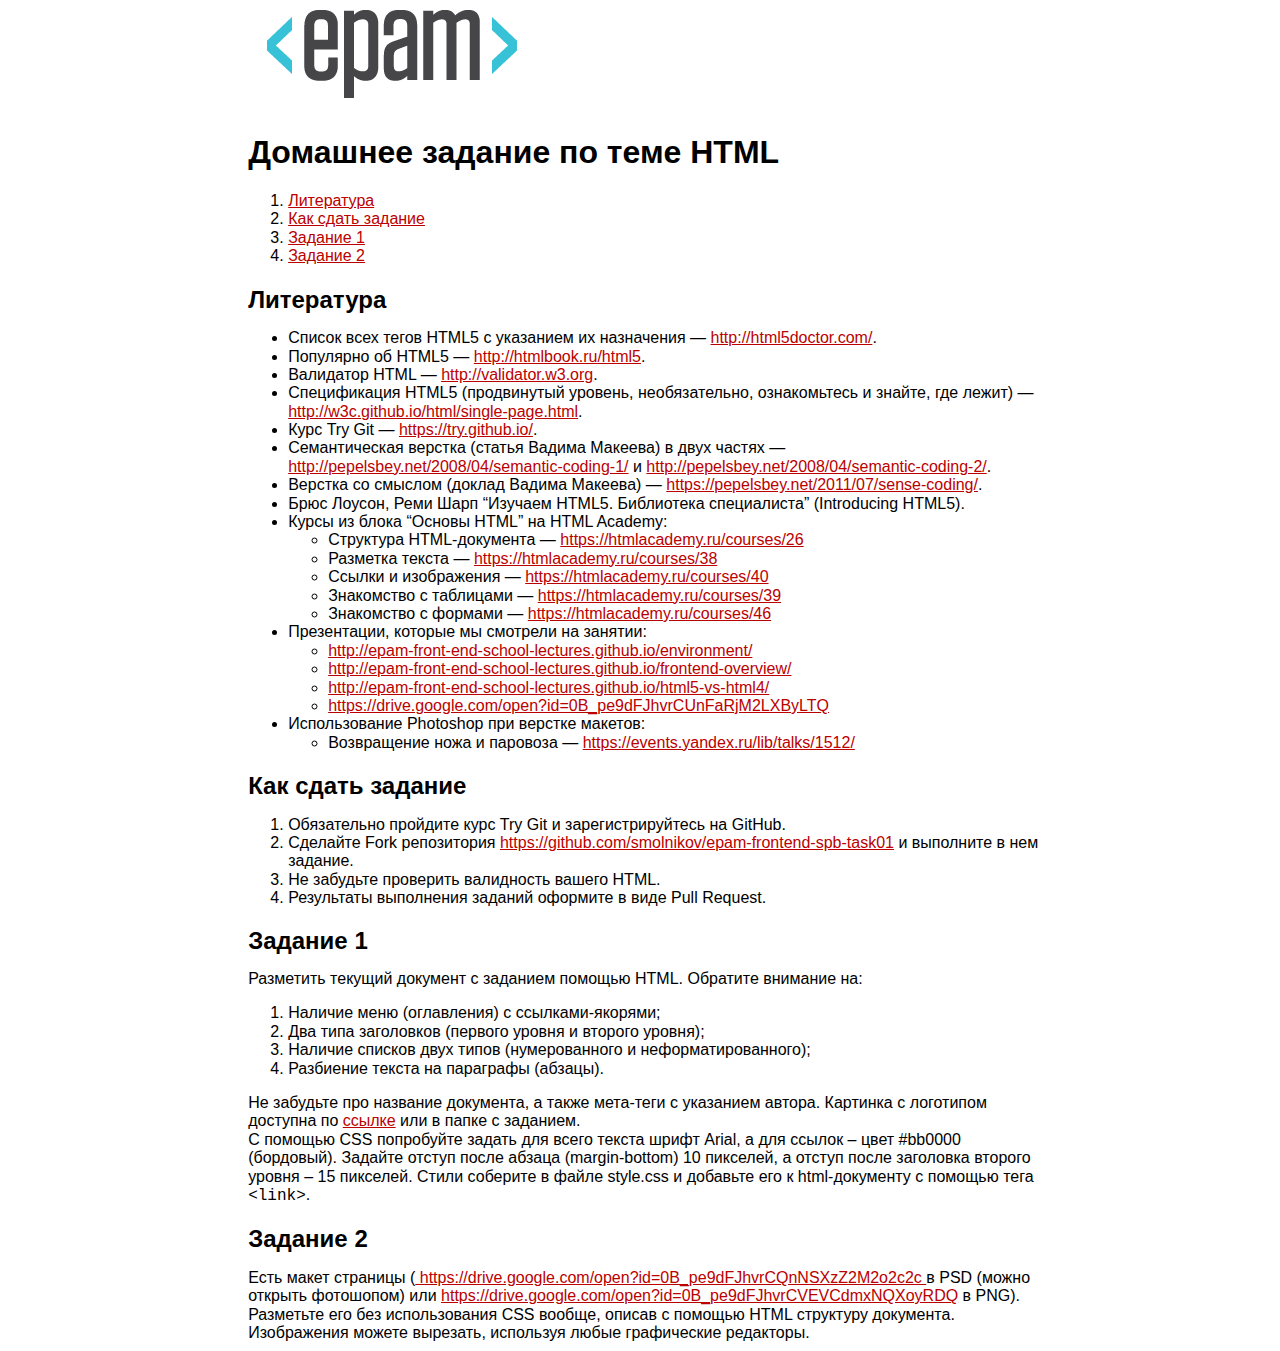
<file: index.html>
<!DOCTYPE html>
<html lang="ru">
<head>
  <meta charset="UTF-8">
  <meta name="author" content="Badigina Irina">
  <title>Task 01</title>
  <link href="normalize.css" rel="stylesheet">
  <link href="style.css" rel="stylesheet">
</head>
<body>

    <img src="EPAM_LOGO_Full_Color_RGB.png" alt="EPAM logo">

    <h1>Домашнее задание по теме HTML</h1>
    <nav class="menu">
      <ol type="1">
        <li><a href="#sources">Литература</a></li>
        <li><a href="#instructions">Как сдать задание</a></li>
        <li><a href="#task-1">Задание 1</a></li>
        <li><a href="#task-2">Задание 2</a></li>
      </ol>
    </nav>

    <h2 id="sources">Литература</h2>
    <ul>
      <li>
        Список всех тегов HTML5 с указанием их назначения — <a href="http://html5doctor.com/">http://html5doctor.com/</a>.
      </li>
      <li>
        Популярно об HTML5 — <a href="http://htmlbook.ru/html5">http://htmlbook.ru/html5</a>.
      </li>
      <li>
        Валидатор HTML — <a href="http://validator.w3.org">http://validator.w3.org</a>.
      </li>
      <li>
        Спецификация HTML5 (продвинутый уровень, необязательно, ознакомьтесь
        и знайте, где лежит) — <a href="http://w3c.github.io/html/single-page.html">http://w3c.github.io/html/single-page.html</a>.
      </li>
      <li>
        Курс Try Git — <a href="https://try.github.io/">https://try.github.io/</a>.
      </li>
      <li>
        Семантическая верстка (статья Вадима Макеева) в двух частях —
        <a href="http://pepelsbey.net/2008/04/semantic-coding-1/">http://pepelsbey.net/2008/04/semantic-coding-1/</a>
        и <a href="http://pepelsbey.net/2008/04/semantic-coding-2/">http://pepelsbey.net/2008/04/semantic-coding-2/</a>.
      </li>
    <li>
      Верстка со смыслом (доклад Вадима Макеева) —
      <a href="https://pepelsbey.net/2011/07/sense-coding/">https://pepelsbey.net/2011/07/sense-coding/</a>.
    </li>
    <li>
      Брюс Лоусон, Реми Шарп “Изучаем HTML5. Библиотека специалиста” (Introducing HTML5).
    </li>
    <li>
    Курсы из блока “Основы HTML” на HTML Academy:
    <ul>
      <li>
        Структура HTML-документа — <a href="https://htmlacademy.ru/courses/26">https://htmlacademy.ru/courses/26</a>
      </li>
      <li>
        Разметка текста — <a href="https://htmlacademy.ru/courses/38">https://htmlacademy.ru/courses/38</a>
      </li>
      <li>
        Ссылки и изображения — <a href="https://htmlacademy.ru/courses/40">https://htmlacademy.ru/courses/40</a>
      </li>
      <li>
        Знакомство с таблицами — <a href="https://htmlacademy.ru/courses/39">https://htmlacademy.ru/courses/39</a>
      </li>
      <li>
        Знакомство с формами — <a href="https://htmlacademy.ru/courses/46">https://htmlacademy.ru/courses/46</a>
      </li>
    </ul>
    </li>
    <li>
      Презентации, которые мы смотрели на занятии:
      <ul>
        <li>
          <a href="http://epam-front-end-school-lectures.github.io/environment/">http://epam-front-end-school-lectures.github.io/environment/</a>
        </li>
        <li>
          <a href="http://epam-front-end-school-lectures.github.io/frontend-overview/">http://epam-front-end-school-lectures.github.io/frontend-overview/</a>
        </li>
        <li>
          <a href="http://epam-front-end-school-lectures.github.io/html5-vs-html4/">http://epam-front-end-school-lectures.github.io/html5-vs-html4/</a>
        </li>
        <li>
          <a href="https://drive.google.com/open?id=0B_pe9dFJhvrCUnFaRjM2LXByLTQ">https://drive.google.com/open?id=0B_pe9dFJhvrCUnFaRjM2LXByLTQ</a>
        </li>
      </ul>
    </li>
    <li>
      Использование Photoshop при верстке макетов:
      <ul>
        <li>
          Возвращение ножа и паровоза — <a href="https://events.yandex.ru/lib/talks/1512/">https://events.yandex.ru/lib/talks/1512/</a>
        </li>
      </ul>
    </li>
  </ul>

  <h2 id="instructions">Как сдать задание</h2>
  <ol type="1">
    <li>Обязательно пройдите курс Try Git и зарегистрируйтесь на GitHub. </li>
    <li>Сделайте Fork репозитория
        <a href="https://github.com/smolnikov/epam-frontend-spb-task01">
          https://github.com/smolnikov/epam-frontend-spb-task01</a>
       и выполните в нем задание.</li>
    <li>Не забудьте проверить валидность вашего HTML.</li>
    <li>Результаты выполнения заданий оформите в виде Pull Request.</li>
  </ol>

  <h2 id="task-1">Задание 1</h2>
  Разметить текущий документ с заданием помощью HTML. Обратите внимание на:
  <ol type="1">
    <li>Наличие меню (оглавления) с ссылками-якорями;</li>
    <li>Два типа заголовков (первого уровня и второго уровня);</li>
    <li>Наличие списков двух типов (нумерованного и неформатированного);</li>
    <li>Разбиение текста на параграфы (абзацы).</li>
  </ol>
  <p>
    Не забудьте про название документа, а также мета-теги с указанием автора.
    Картинка с логотипом доступна по
    <a href="https://www.dropbox.com/s/shmbvybsww0hn78/EPAM_LOGO_Full_Color_RGB.png?dl=0">ссылке</a>
    или в папке с заданием. <br/>
    С помощью CSS попробуйте задать для всего текста шрифт Arial, а для ссылок –
    цвет #bb0000 (бордовый). Задайте отступ после абзаца (margin-bottom) 10 пикселей,
    а отступ после заголовка второго уровня – 15 пикселей. Стили соберите в файле style.css
    и добавьте его к html-документу с помощью тега <code>&lt;link&gt;</code>.
  </p>

  <h2 id="task-2">Задание 2</h2>
  <p>
    Есть макет страницы (<a href="https://drive.google.com/open?id=0B_pe9dFJhvrCQnNSXzZ2M2o2c2c">
      https://drive.google.com/open?id=0B_pe9dFJhvrCQnNSXzZ2M2o2c2c </a>
    в PSD (можно открыть фотошопом) или <a href="https://drive.google.com/open?id=0B_pe9dFJhvrCQnNSXzZ2M2o2c2c">
      https://drive.google.com/open?id=0B_pe9dFJhvrCVEVCdmxNQXoyRDQ</a> в PNG).
    Разметьте его без использования CSS вообще, описав с помощью HTML структуру документа.
    Изображения можете вырезать, используя любые графические редакторы.
  </p>
</body>
</html>
</file>
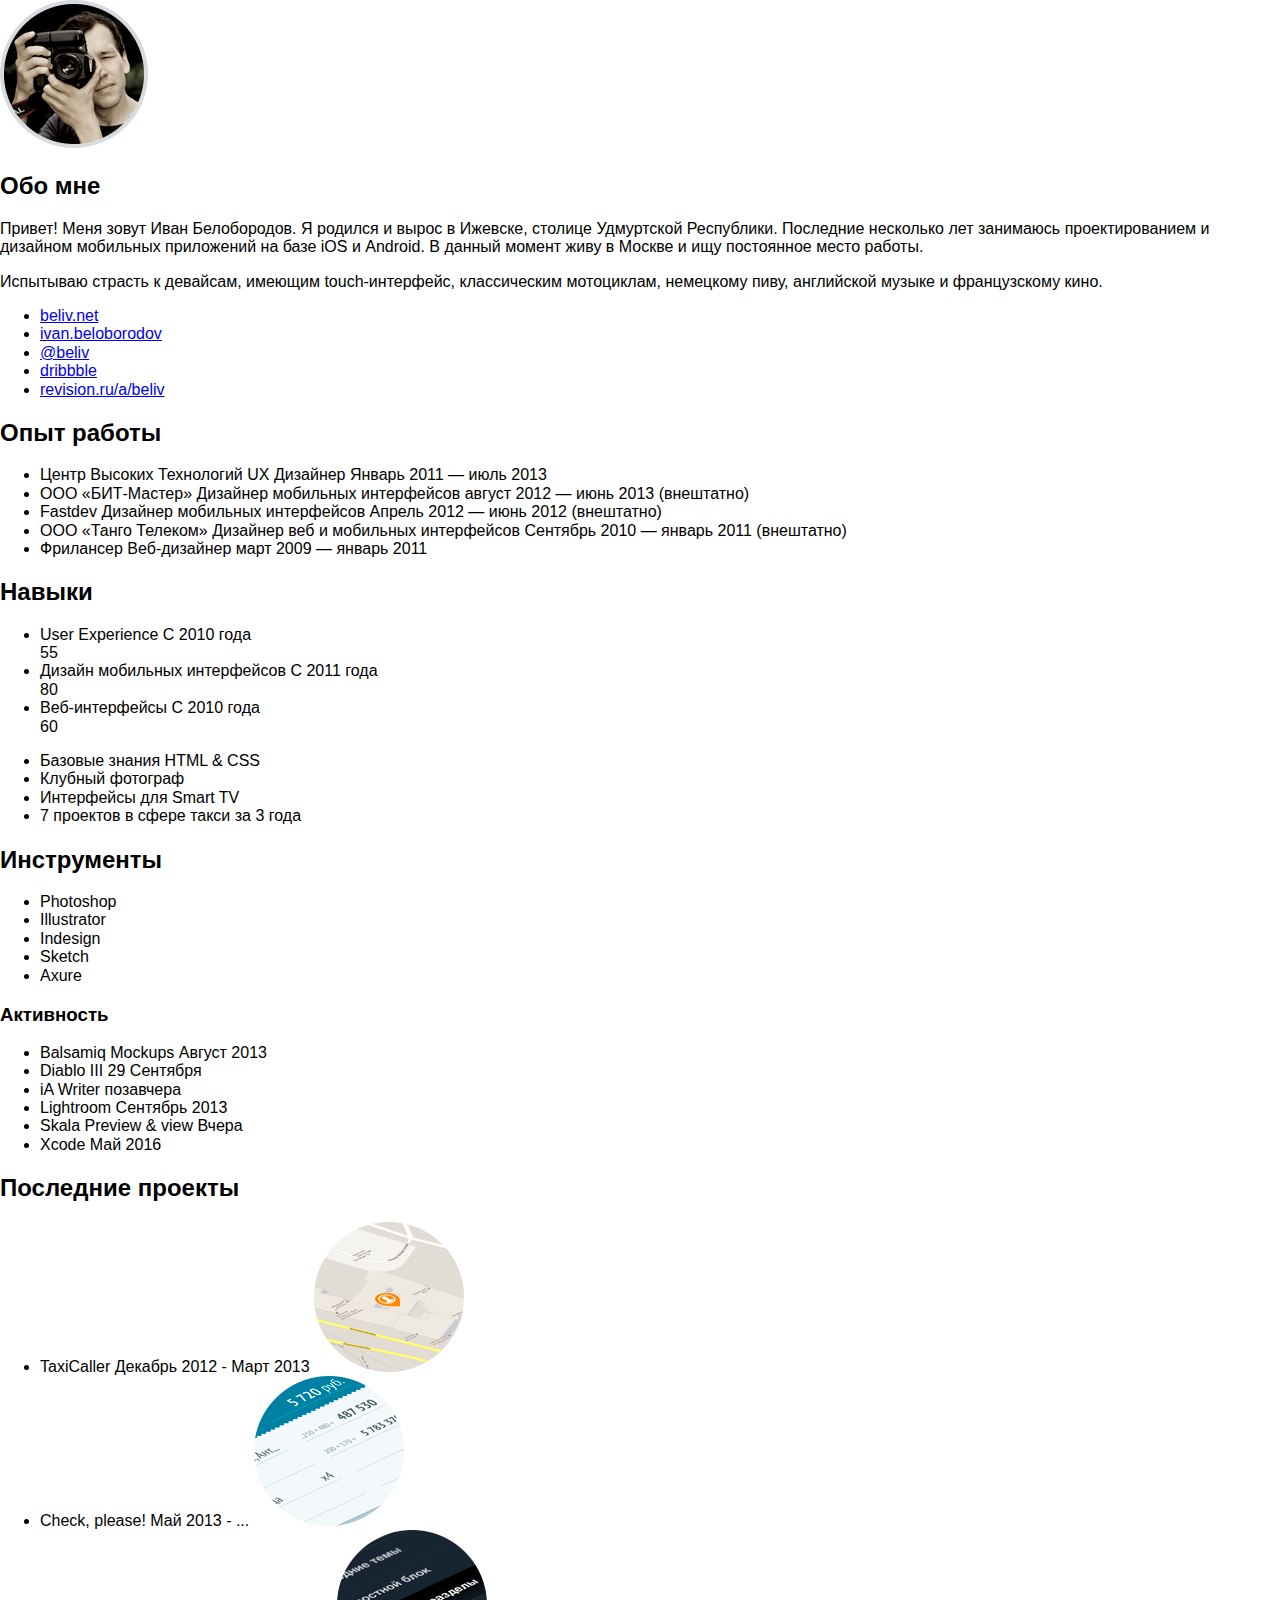
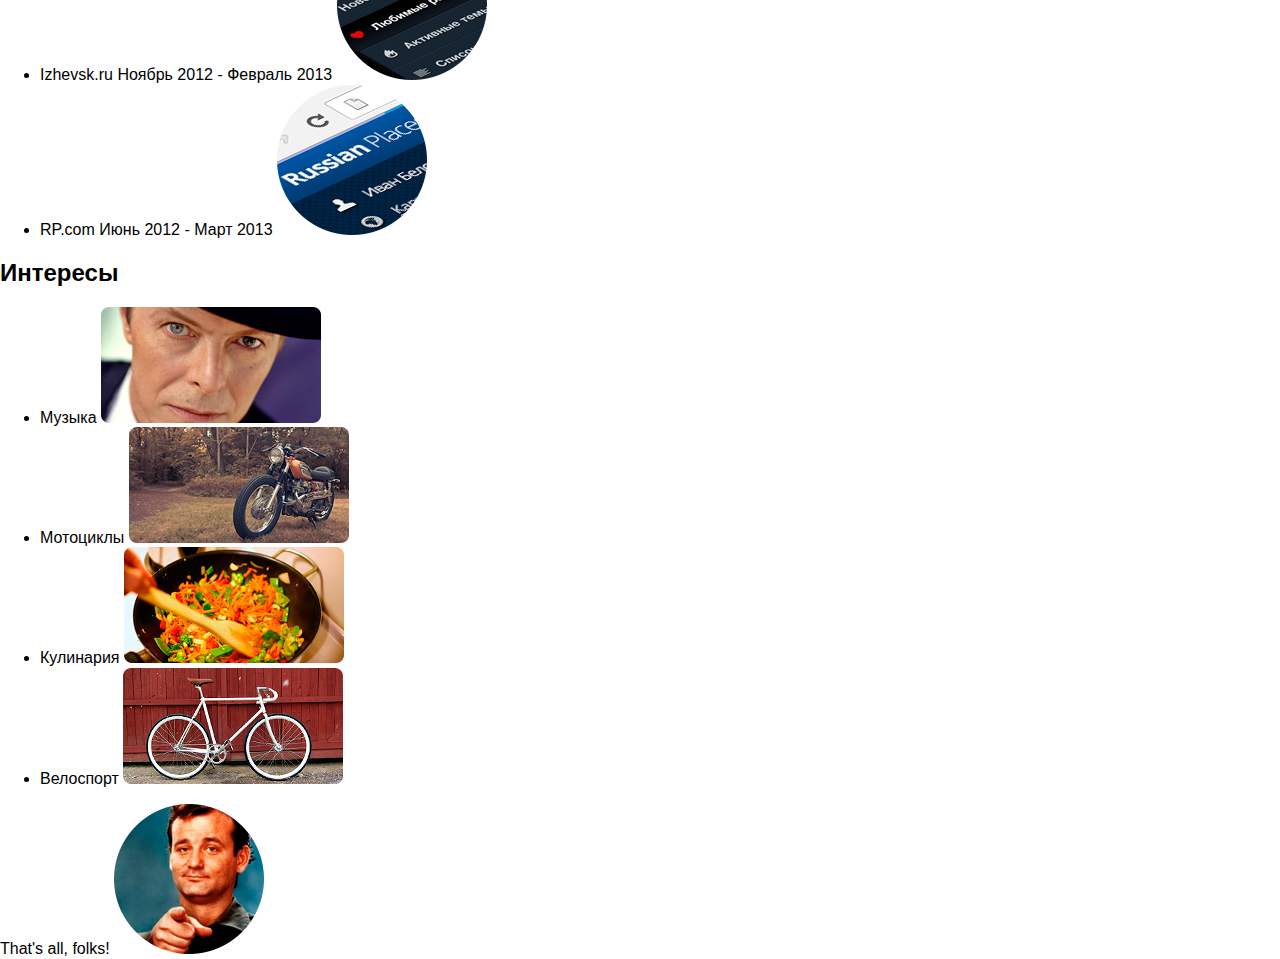
<file: task2.html>
<!DOCTYPE html>
<html lang="ru">
<head>
  <meta charset="UTF-8">
  <meta name="author" content="Badigina Irina">
  <title>Task 02</title>
  <link href="normalize.css" rel="stylesheet">
  <link href="https://fonts.googleapis.com/css?family=PT+Sans" rel="stylesheet">
</head>
<body>
  <section class="about">
    <img class="about__photo" src="resources/IvanBeloborodov.png" alt="Фото Ивана Белобородова" />

    <div class="about__info">
      <h2>Обо мне</h2>
      <p>
        Привет! Меня зовут Иван Белобородов. Я родился и вырос в Ижевске, столице
        Удмуртской Республики. Последние несколько лет занимаюсь проектированием
        и дизайном мобильных приложений на базе iOS и Android. В данный момент
        живу в Москве и ищу постоянное место работы.
      </p>
      <p>
        Испытываю страсть к девайсам, имеющим touch-интерфейс, классическим
        мотоциклам, немецкому пиву, английской музыке и французскому кино.
      </p>

      <ul class="about__social">
        <li class="url about__social--personal-site">
          <a href="http://beliv.net/">beliv.net</a>
        </li>
        <li class="url about__social--facebook">
          <a href="https://ru-ru.facebook.com/ivan.beloborodov">ivan.beloborodov</a>
        </li>
        <li class="url about__social--twitter">
          <a href="https://twitter.com/beliv">@beliv</a>
        </li>
        <li class="url about__social--dribbble">
          <a href="https://dribbble.com/beliv">dribbble</a>
        </li>
        <li class="url about__social--revision">
          <a href="http://revision.ru/a/beliv">revision.ru/a/beliv</a>
        </li>
      </ul>
    </div>

    <h2>Опыт работы</h2>
    <ul class="about__work">
      <li class="about__work--office">
        <span class="fn org">Центр Высоких Технологий</span>
        <span class="role">UX Дизайнер</span>
        <span class="note">Январь 2011 — июль 2013</span>
      </li>
      <li class="about__work--office">
        <span class="fn org">ООО «БИТ-Мастер»</span>
        <span class="role">Дизайнер мобильных интерфейсов</span>
        <span class="note">август 2012 — июнь 2013 (внештатно) </span>
      </li>
      <li class="about__work--office">
        <span class="fn org">Fastdev</span>
        <span class="role">Дизайнер мобильных интерфейсов</span>
        <span class="note">Апрель 2012 — июнь 2012 (внештатно)</span>
      </li>
      <li class="about__work--office">
        <span class="fn org">ООО «Танго Телеком»</span>
        <span class="role">Дизайнер веб и мобильных интерфейсов</span>
        <span class="note">Сентябрь 2010 — январь 2011 (внештатно)</span>
      </li>
      <li class="about__work--freelance">
        <span class="fn">Фрилансер</span>
        <span class="role">Веб-дизайнер</span>
        <span class="note">март 2009 — январь 2011</span>
      </li>
    </ul>
  </section>

  <section class="skills">
    <h2>Навыки</h2>
    <ul class="skills__main">
      <li>
        <span class="skills__title">User Experience</span>
        <span class="skills__note">С 2010 года</span>
        <div class="skills__condition">55</div>
      </li>
      <li>
        <span class="skills__title">Дизайн мобильных интерфейсов</span>
        <span class="skills__note">С 2011 года</span>
        <div class="skills__condition">80</div>
      </li>
      <li>
        <span class="skills__title">Веб-интерфейсы</span>
        <span class="skills__note">С 2010 года</span>
        <div class="skills__condition">60</div>
      </li>
    </ul>
    <ul class="skills__additional">
      <li>Базовые знания HTML &amp; CSS</li>
      <li>Клубный фотограф</li>
      <li>Интерфейсы для Smart TV</li>
      <li>7 проектов  в сфере такси за 3 года</li>
    </ul>
  </section>

  <section class="tools">
    <h2>Инструменты</h2>

    <ul class="tools__main">
      <li>Photoshop</li>
      <li>Illustrator</li>
      <li>Indesign</li>
      <li>Sketch</li>
      <li>Axure</li>
    </ul>

    <h3>Активность</h3>
    <ul class="tools__activity">
      <li>
        <span class="tools__title">Balsamiq Mockups</span>
        <span class="tools__note">Август 2013</span>
      </li>
      <li>
        <span class="tools__title">Diablo III</span>
        <span class="tools__note">29 Сентября</span>
      </li>
      <li>
        <span class="tools__title">iA Writer</span>
        <span class="tools__note">позавчера</span>
      </li>
      <li>
        <span class="tools__title">Lightroom</span>
        <span class="tools__note">Сентябрь 2013</span>
      </li>
      <li>
        <span class="tools__title">Skala Preview &amp; view</span>
        <span class="tools__note">Вчера</span>
      </li>
      <li>
        <span class="tools__title">Xcode</span>
        <span class="tools__note">Май 2016</span>
      </li>
    </ul>
  </section>

  <section class="last-projects">
    <h2>Последние проекты</h2>
    <ul>
      <li>
        <span class="last-projects__title">TaxiCaller</span>
        <span class="last-projects__note">Декабрь 2012 - Март 2013</span>
        <img class="last-projects__image" src="resources/TaxiCaller.png" alt=""/>
      </li>
      <li>
        <span class="title">Check, please!</span>
        <span class="note">Май 2013 - ...</span>
        <img src="resources/CheckPlease.png" alt=""/>
      </li>
      <li>
        <span class="title">Izhevsk.ru</span>
        <span class="note">Ноябрь 2012 - Февраль 2013</span>
        <img src="resources/Izhevsk.png" alt=""/>
      </li>
      <li>
        <span class="title">RP.com</span>
        <span class="note">Июнь 2012 - Март 2013</span>
        <img src="resources/RP.png" alt=""/>
      </li>
    </ul>
  </section>

  <section class="interests">
    <h2>Интересы</h2>
    <ul>
      <li>
        <span class="interests__title">Музыка</span>
        <img class="interests__image" src="resources/Bowie.png" alt="Музыка"/>
      </li>
      <li>
        <span class="interests__title">Мотоциклы</span>
        <img class="interests__image" src="resources/moto.png" alt="Мотоциклы">
      </li>
      <li>
      <span class="interests__title">Кулинария</span>
        <img class="interests__image" src="resources/cook.png" alt="Кулинария">
      </li>
      <li>
        <span class="interests__title">Велоспорт</span>
        <img class="interests__image" src="resources/bike.png" alt="Велоспорт">
      </li>
    </ul>
  </section>

  <footer class="footer">
    <span class="footer__quote">That's all, folks!</span>
    <img class="footer__image" src="resources/BillMurray.png" alt="Bill Murray as John Winger in Stripes">
  </footer>
</body>
</html>
</file>
<file: style.css>
body {
  font-family: Arial;
  max-width: 210mm; /*A4 paper width*/
  padding-left: 10px;
  margin: auto;
}

ul {
  list-style-type: disc;
}

li > ul {
  list-style-type: circle;
}

p {
  margin-bottom: 10px;
}

h2 {
  margin-bottom: 15px;
}

a {
  color: #bb0000;
}
</file>
